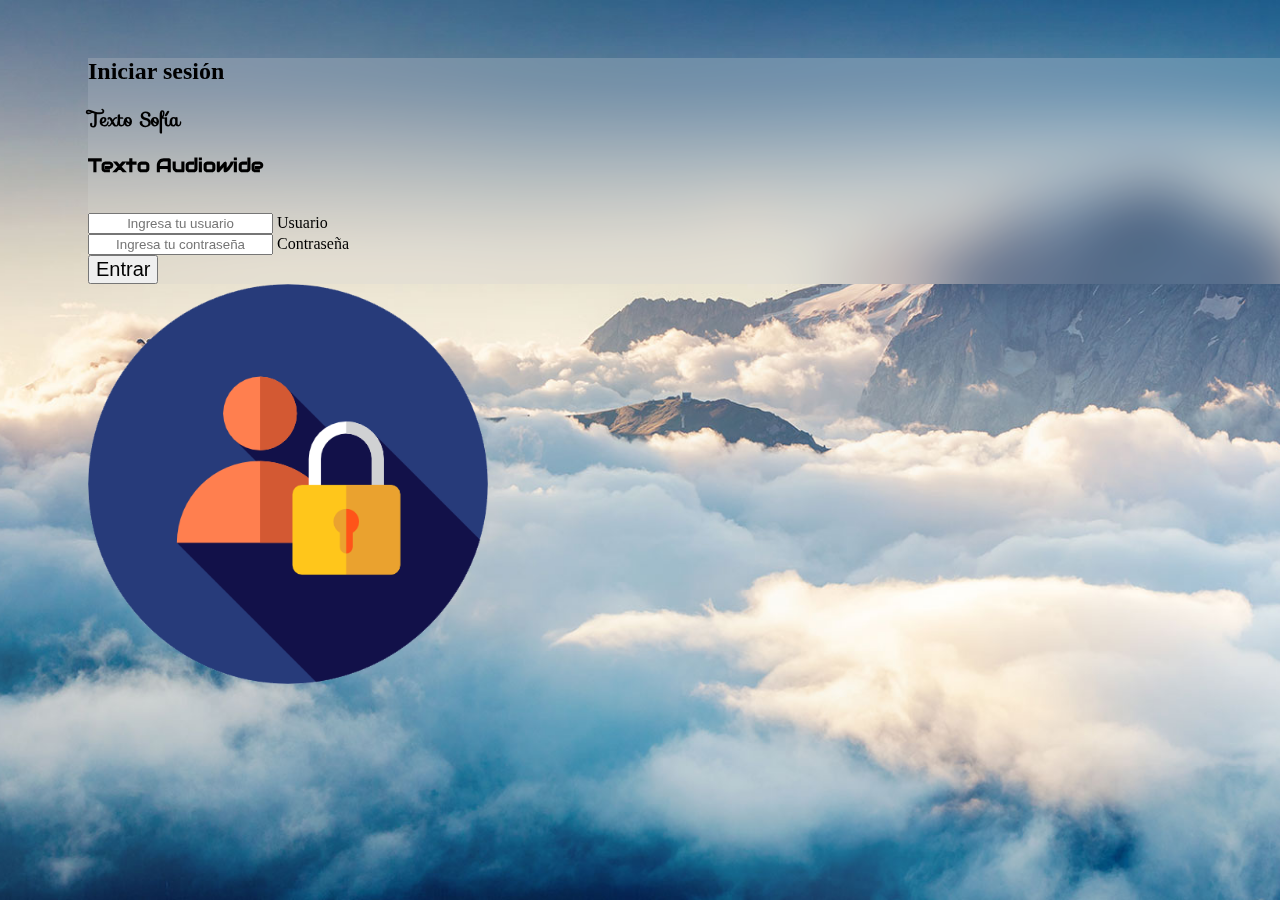
<file: index.html>
<!DOCTYPE html>
<html lang="en">
<head>
    <meta charset="UTF-8">
    <meta http-equiv="X-UA-Compatible" content="IE=edge">
    <meta name="viewport" content="width=device-width, initial-scale=1.0">
    <title>Document</title>

    <link rel="stylesheet" href="css/style.css">
    <link href="https://cdn.jsdelivr.net/npm/bootstrap@5.0.2/dist/css/bootstrap.min.css" rel="stylesheet" integrity="sha384-EVSTQN3/azprG1Anm3QDgpJLIm9Nao0Yz1ztcQTwFspd3yD65VohhpuuCOmLASjC" crossorigin="anonymous">
    <link rel="stylesheet" href="https://fonts.googleapis.com/css?family=Sofia">
    <link rel="stylesheet" href="https://fonts.googleapis.com/css?family=Audiowide">

    <link rel="manifest" href="manifest.json">
  	<meta name="theme-color" content="#808080">
	  <meta name="apple-mobile-web-capable" content="yes">

	
</head>
<body>

  <section class="text-center text-lg-start">  
    <div class="container py-4">
      <div class="row g-0 align-items-center">
        <div class="col-lg-6 mb-5 mb-lg-0">
          <div class="card cascading-right" style="
              background: hsla(0, 0%, 100%, 0.098);
              backdrop-filter: blur(30px);
              ">
            <div class="card-body p-5 shadow-5 text-center">
              <h2 class="fw-bold mb-5">Iniciar sesión</h2>

              <h3 id="sofia">Texto Sofía</h3>
              <h3 id="Audiowide">Texto Audiowide</h3>
              <br>
              <form onsubmit="Login()">

                <div class="form-outline mb-4">
                  <input type="text" id="usuario" class="form-control"  placeholder="Ingresa tu usuario" required/>
                  <label class="form-label" for="usuario">Usuario</label>
                </div>
  
                <div class="form-outline mb-4">
                  <input type="password" id="pass" class="form-control" placeholder="Ingresa tu contraseña" required/>
                  <label class="form-label" for="pass">Contraseña</label>
                </div>
  
                <button type="submit" class="btn btn-primary btn-block mb-4" style="font-size: 20px;" id="login">
                  Entrar
                </button>

                <div class="alert alert-danger" id="alert" style="background: hsla(0, 100%, 50%, 0.185); display: none;">
                    Datos incorrectos
                </div>
              </form>
            </div>
          </div>
        </div>
  
        <div class="col-lg-6 mb-5 mb-lg-0">
          <img src="img/7.png" class="rounded-4 shadow-4" id="imagen" style="width: 400px;"
            alt="" />
        </div>
      </div>
    </div>
  </section>

  <script src="js/app.js"></script>
  <script src="https://code.jquery.com/jquery-3.6.0.min.js" integrity="sha256-/xUj+3OJU5yExlq6GSYGSHk7tPXikynS7ogEvDej/m4=" crossorigin="anonymous"></script>
  <script src="https://cdn.jsdelivr.net/npm/bootstrap@5.0.2/dist/js/bootstrap.bundle.min.js" integrity="sha384-MrcW6ZMFYlzcLA8Nl+NtUVF0sA7MsXsP1UyJoMp4YLEuNSfAP+JcXn/tWtIaxVXM" crossorigin="anonymous"></script>
    <script>
        function Login(){
            event.preventDefault();
            if($('#usuario').val() == "jorge" && $('#pass').val() == '1234'){
                window.location.href = "pages/home.html";
            }
            else{
                $('#alert').show();
            }
        }
    </script>
</body>
</html>
</file>
<file: css/style.css>
.cascading-right {
    margin-right: -70px;
}
input{
    text-align: center;
}
body{
    background: url(../img/fondo1.jpg) no-repeat center center fixed; 
    -webkit-background-size: cover;
    -moz-background-size: cover;
    -o-background-size: cover;
    background-size: cover;
    align-items: center;
}
@media (min-width: 978px) {
    body{
        padding-top: 30px;
        padding-left: 80px;
    }
}
@media (max-width: 978px) {
    #imagen{
        display: none;
    }
}
#sofia{
    font-family: "Sofia", sans-serif;
}
#Audiowide{
    font-family: "Audiowide", sans-serif;
}
</file>
